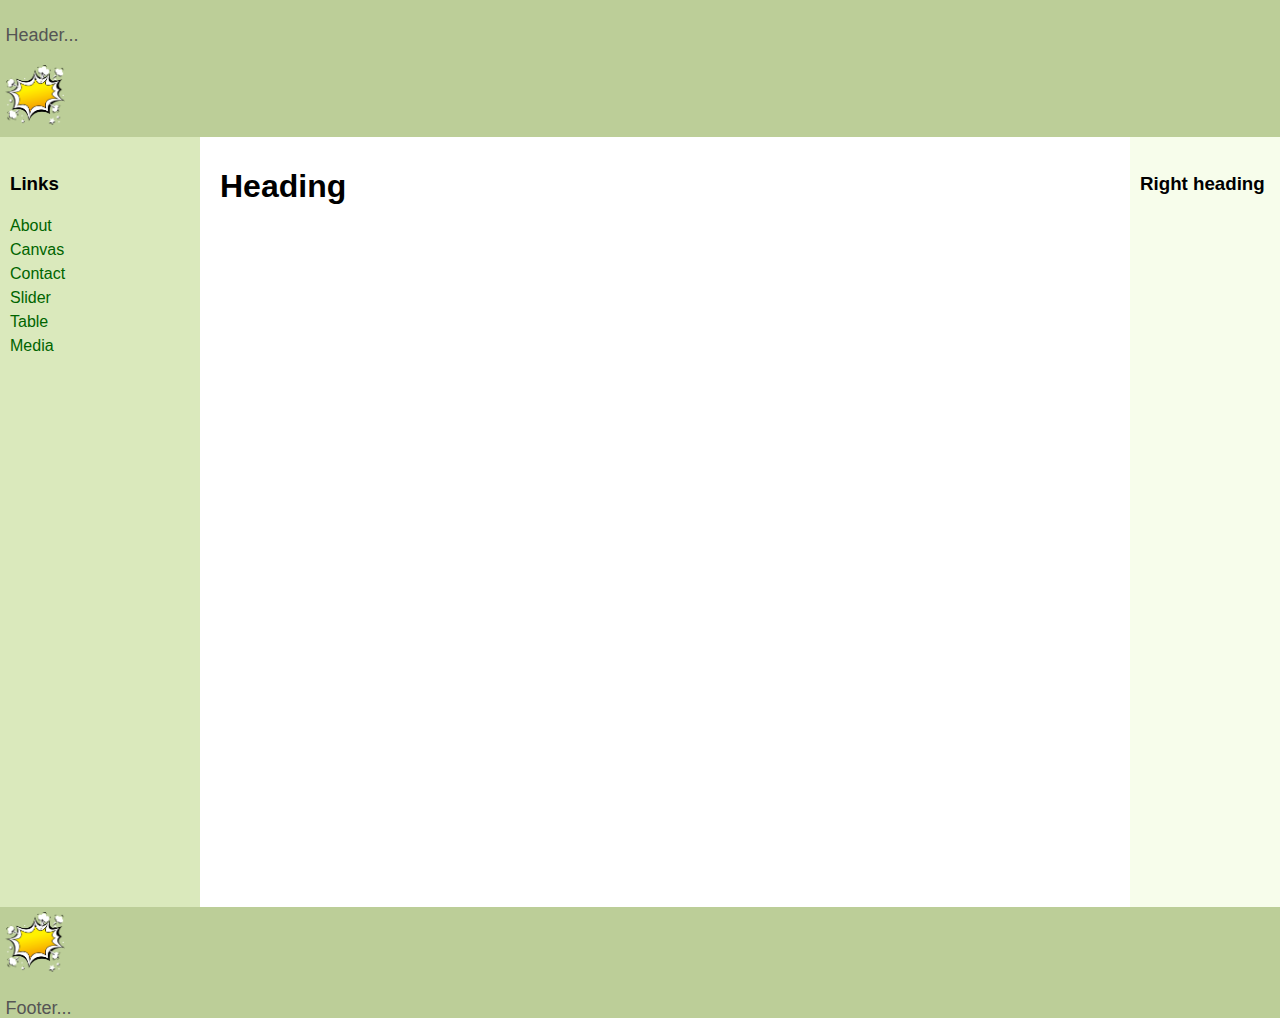
<file: index.html>
<!DOCTYPE html>
<html>
<head>
    <meta http-equiv="Content-Type" content="text/html; charset=UTF-8">
    <title>3 Column Layout</title>
    <link rel="stylesheet" href="assets/css/layout.css">
</head>
<body>
<header class="header"><p>Header...</p>
<img src="assets/img/logo.jpg">
</header>
<div class="container">
    <main class="center column">
        <article>
            <h1>Heading</h1>
            <p></p>
        </article>
    </main>
    <nav class="left column">
        <h3>Links</h3>
        <ul>
            <li>
                <a href="about.html">About</a>
            </li>
            <li>
                <a href="canvas.html">Canvas</a>
            </li>
            <li>
                <a href="contact.html">Contact</a>
            </li>
            <li>
                <a href="slider.html">Slider</a>
            </li>
            <li>
                <a href="table.html">Table</a>
            </li>
            <li>
                <a href="media.html">Media</a>
            </li>
        </ul>
    </nav>
    <div class="right column">
        <h3>Right heading</h3>
        <p></p>
    </div>
    <div class="push"></div>
</div>
<div class="footer-wrapper">
    <footer class="footer"><img src="assets/img/logo.jpg"><p>Footer...</p></footer>
</div>
</body>
</html>
</file>
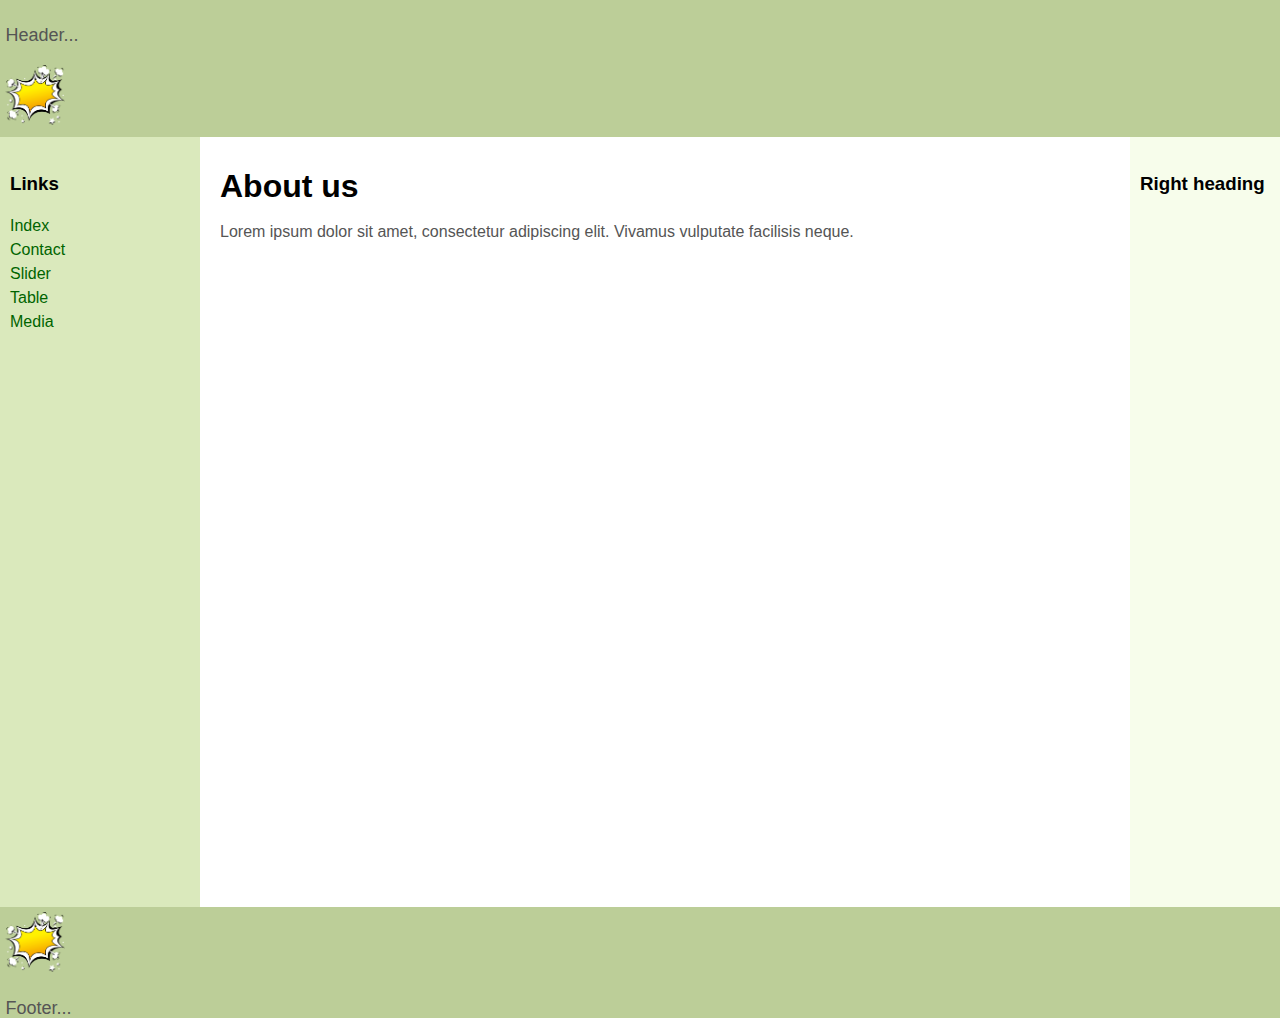
<file: about.html>
<!DOCTYPE html>
<html>
<head>
    <meta http-equiv="Content-Type" content="text/html; charset=UTF-8">
    <title>3 Column Layout</title>
    <link rel="stylesheet" href="assets/css/layout.css">
</head>
<body>
<header class="header"><p>Header...</p>
<img src="assets/img/logo.jpg">
</header>
<div class="container">
    <main class="center column">
        <article>
            <h1>About us</h1>
            <p></p>
        </article>
        <p>Lorem ipsum dolor sit amet, consectetur adipiscing elit. Vivamus vulputate facilisis neque.</p>
    </main>
    <nav class="left column">
        <h3>Links</h3>
        <ul>
            <li>
                <a href="index.html">Index</a>
            </li>
            <li>
                <a href="contact.html">Contact</a>
            </li>
            <li>
                <a href="slider.html">Slider</a>
            </li>
            <li>
                <a href="table.html">Table</a>
            </li>
            <li>
                <a href="media.html">Media</a>
            </li>
        </ul>
    </nav>
    <div class="right column">
        <h3>Right heading</h3>
        <p></p>
    </div>
    <div class="push"></div>
</div>
<div class="footer-wrapper">
    <footer class="footer"><img src="assets/img/logo.jpg"><p>Footer...</p></footer>
</div>
</body>
</html>
</file>
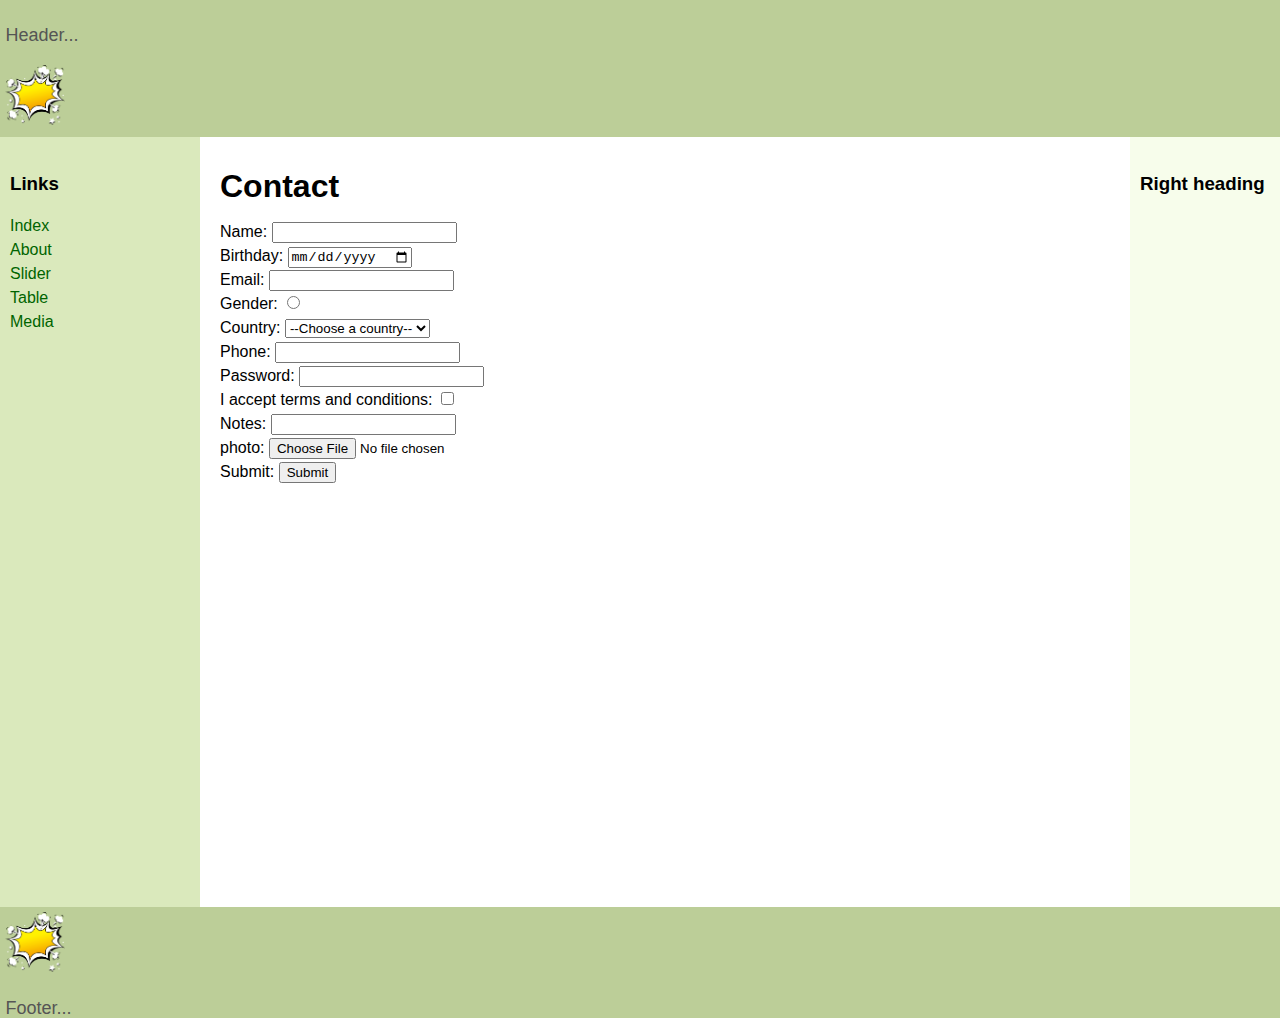
<file: contact.html>
<!DOCTYPE html>
<html>
<head>
    <meta http-equiv="Content-Type" content="text/html; charset=UTF-8">
    <title>3 Column Layout</title>
    <link rel="stylesheet" href="assets/css/layout.css">
</head>
<body>
<header class="header"><p>Header...</p>
<img src="assets/img/logo.jpg">
</header>
<div class="container">
    <main class="center column">
        <article>
            <h1>Contact</h1>
            <p></p>
            <label>Name:</label>
            <input type="text" name = "text">
            <br>
            <label>Birthday:</label>
            <input type="date" name = "birthday">
            <br>
            <label>Email:</label>
            <input type="email" name = "text">
            <br>
            <label>Gender:</label>
            <input type="radio" name = "buttons">
            <br>
            <label>Country:</label>
            <select name="countries" id="country-select">
                <option value="">--Choose a country--</option>
                <option value="Ukraine">Ukraine</option>
                <option value="Russia">Russia</option>
                <option value="USA">USA</option>
                <option value="Canada">Canada</option>
                <option value="France">France</option>
                <option value="Italy">Italy</option>
                <option value="Spain">Spain</option>
                <option value="Moldova">Moldova</option>
                <option value="Turkish">Turkish</option>
            </select>
            <br>
            <label>Phone:</label>
            <input type="phone" name = "text">
            <br>
            <label>Password:</label>
            <input type="password" name = "text">
            <br>
            <label>I accept terms and conditions:</label>
            <input type="checkbox" name = "checkbox">
            <br>
            <label>Notes:</label>
            <input type="textarea" name = "text">
            <br>
            <label>photo:</label>
            <input type="file" name = "input">
            <br>
            <label>Submit:</label>
            <input type="submit" name = "Submit button">
            <br>
        </article>
    </main>
    <nav class="left column">
        <h3>Links</h3>
        <ul>
            <li>
                <a href="index.html">Index</a>
            </li>
            <li>
                <a href="about.html">About</a>
            </li>
            <li>
                <a href="slider.html">Slider</a>
            </li>
            <li>
                <a href="table.html">Table</a>
            </li>
            <li>
                <a href="media.html">Media</a>
            </li>
        </ul>
    </nav>
    <div class="right column">
        <h3>Right heading</h3>
        <p></p>
    </div>
    <div class="push"></div>
</div>
<div class="footer-wrapper">
    <footer class="footer"><img src="assets/img/logo.jpg"><p>Footer...</p></footer>
</div>
</body>
</html>
</file>
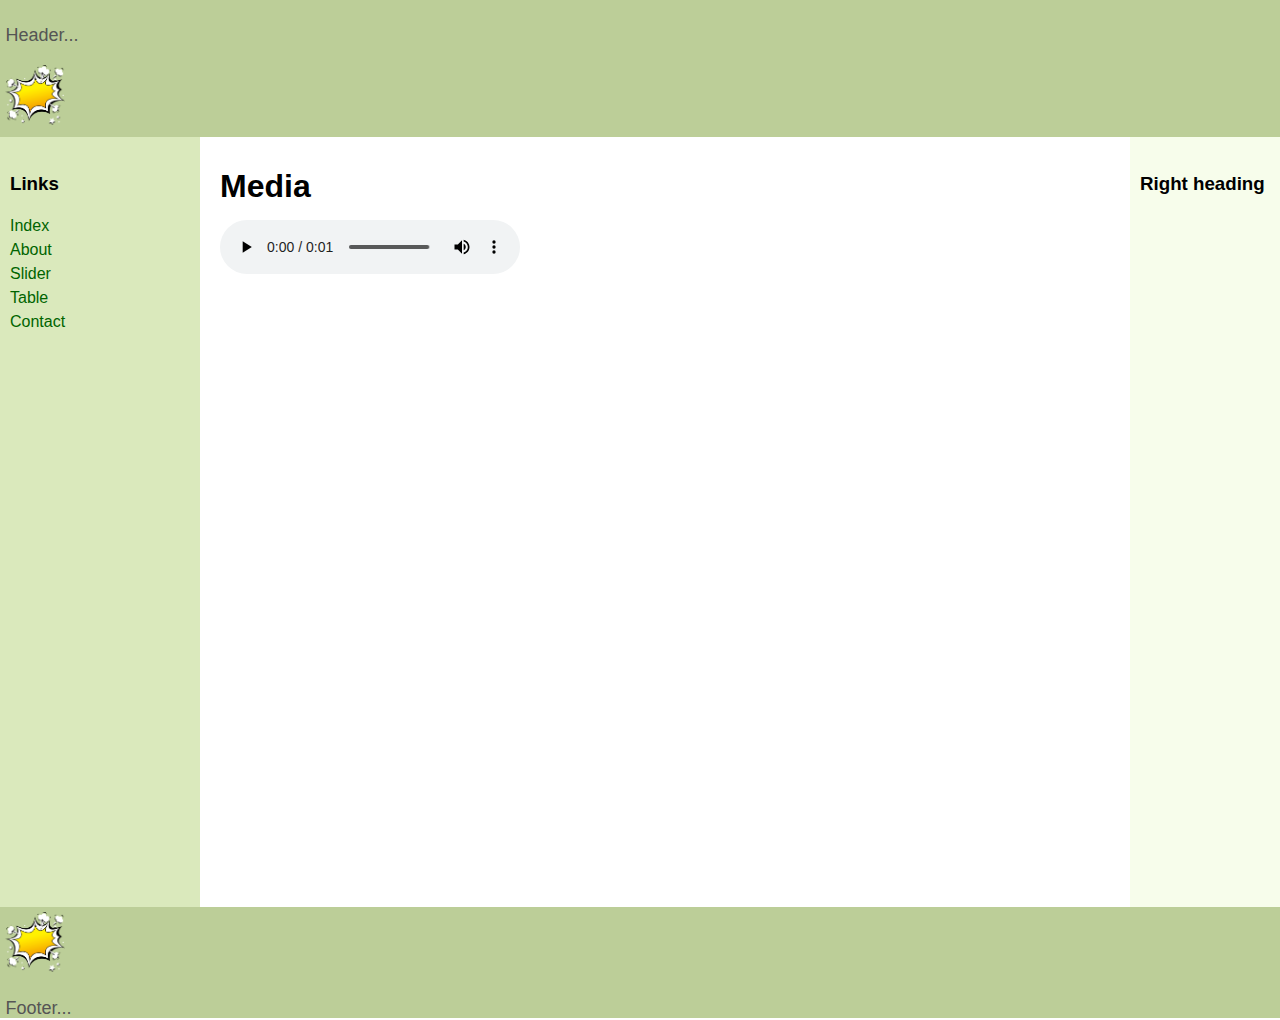
<file: media.html>
<!DOCTYPE html>
<html>
<head>
    <meta http-equiv="Content-Type" content="text/html; charset=UTF-8">
    <title>3 Column Layout</title>
    <link rel="stylesheet" href="assets/css/layout.css">
</head>
<body>
<header class="header"><p>Header...</p>
<img src="assets/img/logo.jpg">
</header>
<div class="container">
    <main class="center column">
        <article>
            <h1>Media</h1>
            <audio controls>
                <source src="assets/audio/audio.wav" type="audio/wav">
            </audio>
            <br>
            <iframe width="560" height="315" src="https://www.youtube.com/embed/2wob3w8y35g?modestbranding =1" title="YouTube video player" frameborder="0" allow="accelerometer; autoplay; clipboard-write; encrypted-media; gyroscope; picture-in-picture" allowfullscreen>

            </iframe>
            <p></p>
        </article>
    </main>
    <nav class="left column">
        <h3>Links</h3>
        <ul>
            <li>
                <a href="index.html">Index</a>
            </li>
            <li>
                <a href="about.html">About</a>
            </li>
            <li>
                <a href="slider.html">Slider</a>
            </li>
            <li>
                <a href="table.html">Table</a>
            </li>
            <li>
                <a href="contact.html">Contact</a>
            </li>
        </ul>
    </nav>
    <div class="right column">
        <h3>Right heading</h3>
        <p></p>
    </div>
    <div class="push"></div>
</div>
<div class="footer-wrapper">
    <footer class="footer"><img src="assets/img/logo.jpg"><p>Footer...</p></footer>
</div>
</body>
</html>
</file>
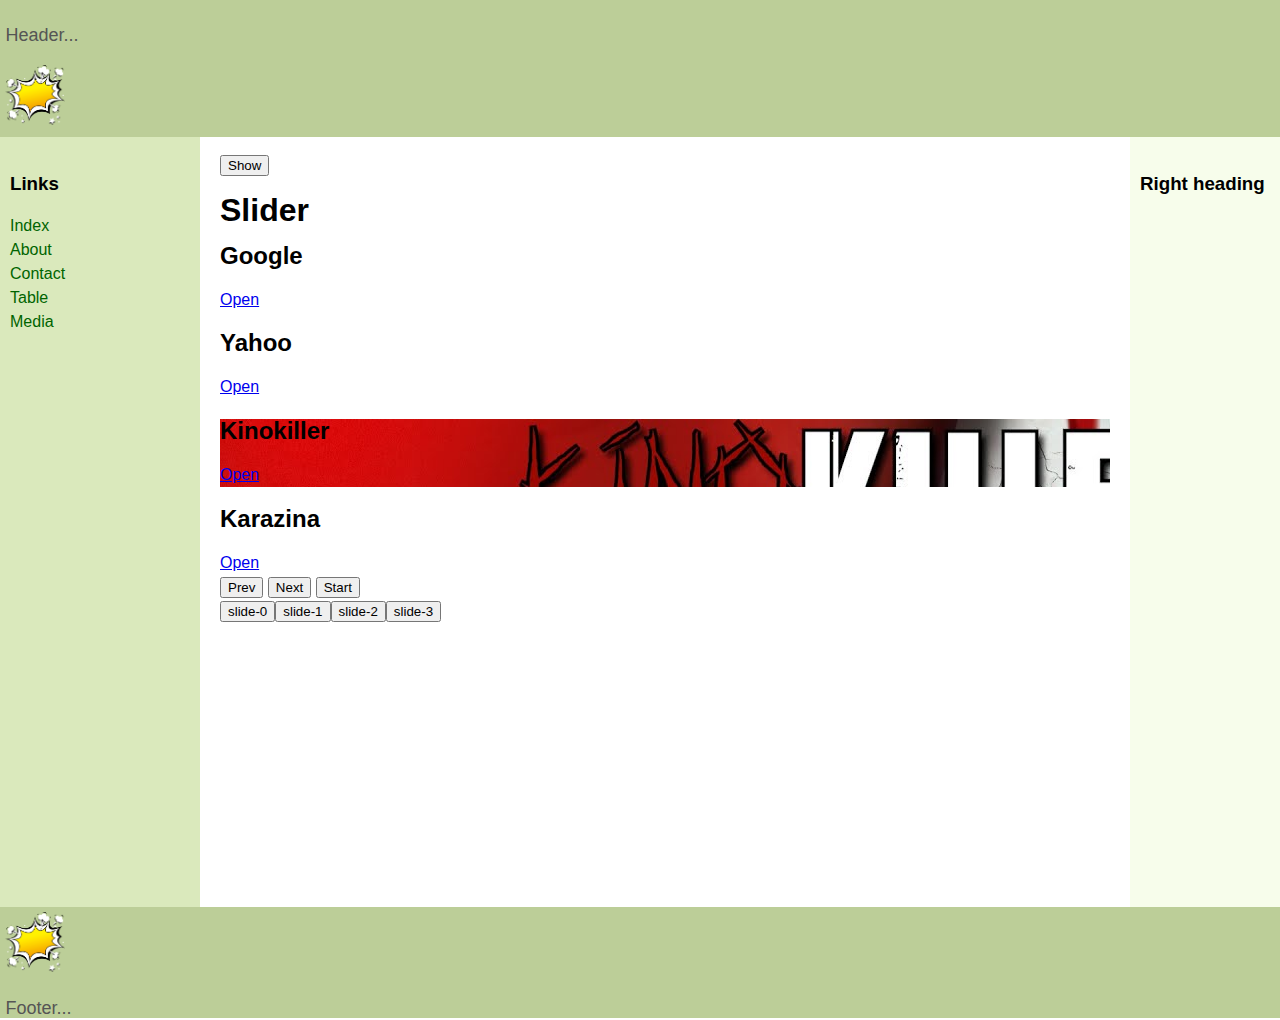
<file: slider.html>
<!DOCTYPE html>
<html>
<head>
    <meta http-equiv="Content-Type" content="text/html; charset=UTF-8">
    <title>3 Column Layout</title>
    <link rel="stylesheet" href="assets/css/layout.css">
    <link rel="stylesheet" href="assets/css/style.css">
    <script src="assets/js/script.js"></script>
    <script>
        window.onload = function() {
            let slides = [
                {
                    title: "Google",
                    background: "https://via.placeholder.com/500x150",
                    link: "http://google.com"
                }, {
                    title: "Yahoo",
                    background: "https://via.placeholder.com/500x150",
                    link: "http://yahoo.com"
                }, {
                    title: "Kinokiller",
                    background: "assets/img/kinokiller.jpg",
                    link: "https://www.youtube.com/channel/UCywzTA4pGSwV715Pg2swlGA"
                },
                {
                    title: "Karazina",
                    background: "https://via.placeholder.com/500x150",
                    link: "https://www.youtube.com/channel/UCywzTA4pGSwV715Pg2swlGA"
                }
            ]
            Slider.initSlider(slides);
            next.addEventListener("click", function (){
                Slider.nextSlide();
            });
            prev.addEventListener("click", function (){
                Slider.prevSlide();
            });



            auto.addEventListener("click", function (){

                if(document.getElementById("auto").textContent === "Start"){
                    document.getElementById("auto").textContent = "Stop";
                    timerID = setInterval(function (){
                        Slider.nextSlide();
                    }, 1000*2)
                }else{
                    document.getElementById("auto").textContent = "Start";
                    clearInterval(timerID);
                }
            })
            const btn = document.querySelector(".swap");
            const content = document.querySelector(".content")

            btn.addEventListener("click", btnClick);

            function btnClick(){
                if (content.classList.contains("hidden")){
                    btn.textContent = "Hide";
                }else{
                    btn.textContent = "Show";
                }
                content.classList.toggle("hidden");
            }
        };
    </script>

</head>
<body>
<header class="header"><p>Header...</p>
<img src="assets/img/logo.jpg">
</header>
<div class="container">
    <main class="center column">
        <article>
            <button class="swap" type="button">Show</button>
            <div class="content hidden">
                <h1>Slider</h1>
                <p></p>
                <div id="slider"></div>
                <input id="prev" class="button" type="button" value="Prev"/>
                <input id="next" class="button" type="button" value="Next"/>
                <button id="auto" class="button" type="button">Start</button>
                <div id="buttons"></div>
            </div>
        </article>
    </main>
    <nav class="left column">
        <h3>Links</h3>
        <ul>
            <li>
                <a href="index.html">Index</a>
            </li>
            <li>
                <a href="about.html">About</a>
            </li>
            <li>
                <a href="contact.html">Contact</a>
            </li>
            <li>
                <a href="table.html">Table</a>
            </li>
            <li>
                <a href="media.html">Media</a>
            </li>
        </ul>
    </nav>
    <div class="right column">
        <h3>Right heading</h3>
        <p></p>
    </div>
    <div class="push"></div>
</div>
<div class="footer-wrapper">
    <footer class="footer"><img src="assets/img/logo.jpg"><p>Footer...</p></footer>
</div>
</body>
</html>
</file>
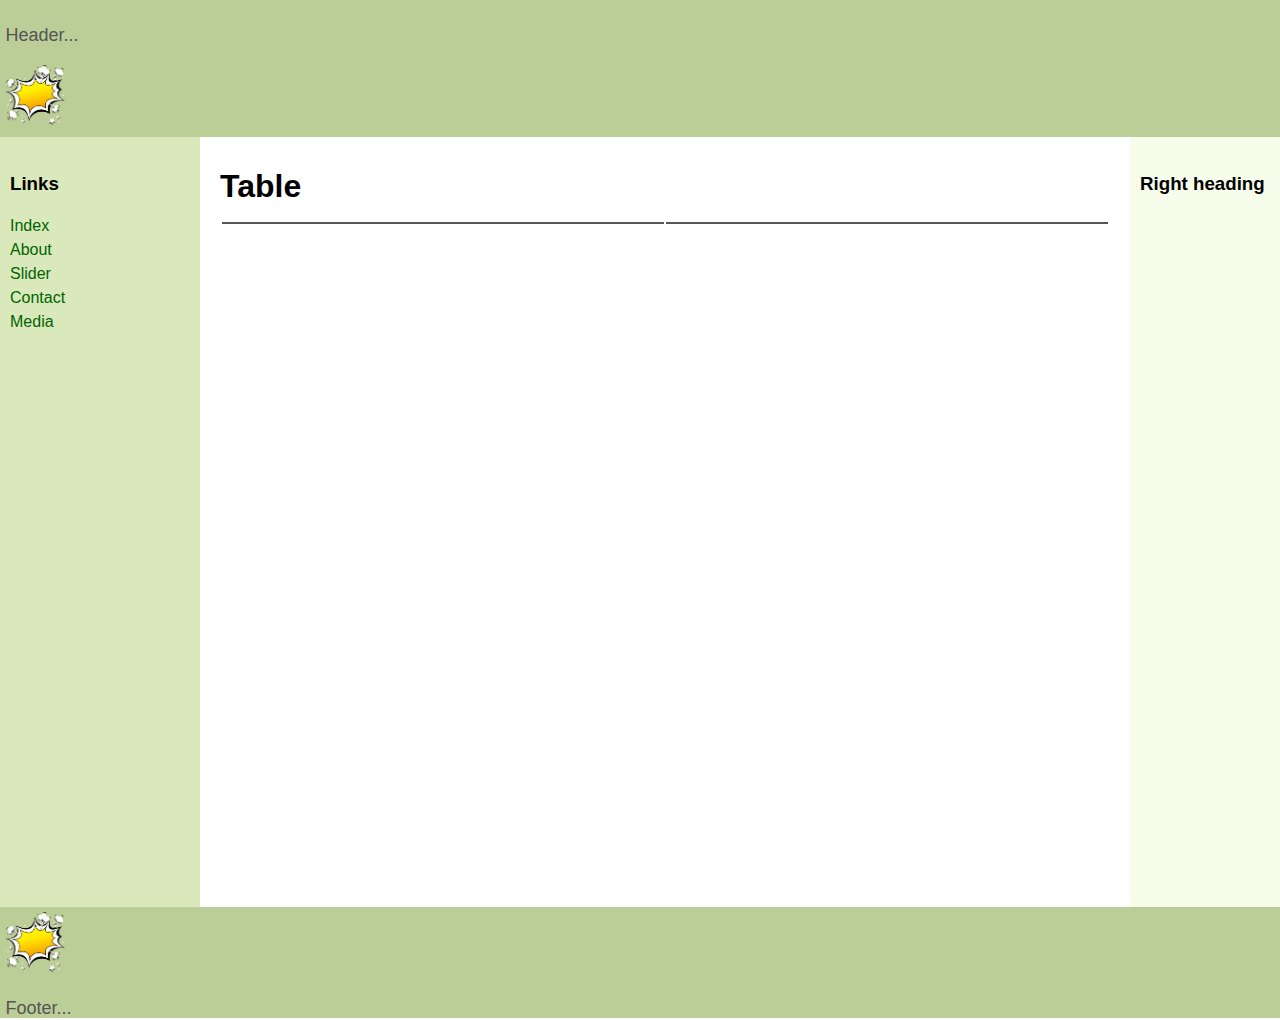
<file: table.html>
<!DOCTYPE html>
<html>
<head>
    <meta http-equiv="Content-Type" content="text/html; charset=UTF-8">
    <title>3 Column Layout</title>
    <link rel="stylesheet" href="assets/css/layout.css">
    <link rel="stylesheet" href="assets/css/style.css">
</head>
<body>
<header class="header"><p>Header...</p>
<img src="assets/img/logo.jpg">
</header>
<div class="container">
    <main class="center column">
        <article>
            <h1>Table</h1>
            <p></p>
            <table>
                <tr><th></th><th></th></tr>
            </table>
        </article>
    </main>
    <nav class="left column">
        <h3>Links</h3>
        <ul>
            <li>
                <a href="index.html">Index</a>
            </li>
            <li>
                <a href="about.html">About</a>
            </li>
            <li>
                <a href="slider.html">Slider</a>
            </li>
            <li>
                <a href="contact.html">Contact</a>
            </li>
            <li>
                <a href="media.html">Media</a>
            </li>
        </ul>
    </nav>
    <div class="right column">
        <h3>Right heading</h3>
        <p></p>
    </div>
    <div class="push"></div>
</div>
<div class="footer-wrapper">
    <footer class="footer"><img src="assets/img/logo.jpg"><p>Footer...</p></footer>
</div>
</body>
</html>
</file>
<file: assets/css/layout.css>
html, body {
    height: 100%;
    margin: 0;
}
body {
    margin: 0;
    padding: 0;
    font-family:Sans-serif;
    line-height: 1.5em;
}
img{
    height: 60px;
    width: 60px;
}
.footer,
.push {
    height: 100px;
}

.container {
    padding-left: 200px;
    padding-right: 190px;
    min-height: calc(100% - 80px);
    margin-bottom: -50px;
}

.container .column {
    position: relative;
    float: left;
}

.center {
    padding: 10px 20px;
    width: 100%;
}

.left {
    width: 180px;
    padding: 0 10px;
    right: 240px;
    margin-left: -100%;
}

.right {
    width: 130px;
    padding: 0 10px;
    margin-right: -100%;
}

.footer {
    clear: both;
}
.container {
    overflow: hidden;
}
.container .column {
    padding-bottom: 1001em;
    margin-bottom: -1000em;
}

.footer-wrapper {
    float: left;
    position: relative;
    width: 100%;
    background: #fff;
}

p {
    color: #555;
}
nav ul {
    list-style-type: none;
    margin: 0;
    padding: 0;
}
nav ul a {
    color: darkgreen;
    text-decoration: none;
}
.header, .footer {
    font-size: large;
    padding: 0.3em;
    background: #BCCE98;
}
.header{
    min-height: 60px;
}

.left {
    background: #DAE9BC;
}
.right {
    background: #F7FDEB;
}
.center {
    background: #fff;
}
.container .column {
    padding-top: 1em;
}
</file>
<file: assets/css/style.css>
table{
    width: 100%;
    background: white;
    color: white;
    border: 1px;
}
th{
    background: #555555;
}
</file>
